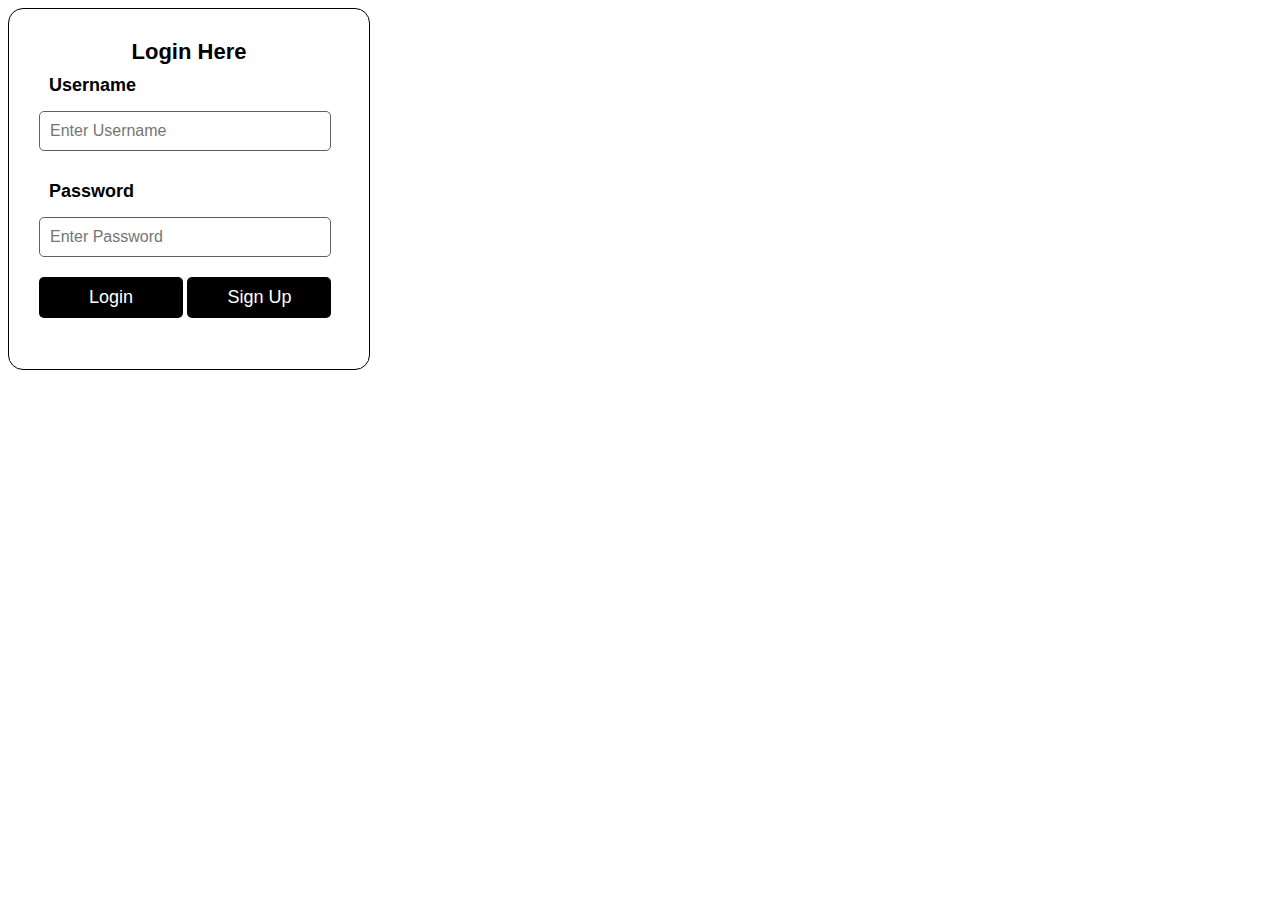
<file: loginform.html>
<!DOCTYPE html>
<html lang="en">
  <head>
    <meta charset="UTF-8" />
    <meta http-equiv="X-UA-Compatible" content="IE=edge" />
    <meta name="viewport" content="width=device-width, initial-scale=1.0" />
    <title>Login Form</title>
    <link rel="stylesheet" type="text/css" href="loginform.css" />
  </head>

  <body>
    <div class="login-box">
      <h3 class="login-here">Login Here</h3>
      <form>
        <div>
          <p class="username-password">Username</p>
          <input type="text" class="username" placeholder="Enter Username" />
        </div>

        <div>
          <p class="username-password">Password</p>

          <input
            type="password"
            class="password"
            placeholder="Enter Password"
          />
        </div>

        <div>
          <button type="submit" class="login-button">Login</button>
          <button type="submit" class="login-button">Sign Up</button>
        </div>
      </form>
    </div>
  </body>
</html>
</file>
<file: loginform.css>
p {
  margin-top: 0px;
  margin-bottom: 0px;
}

h3 {
  margin-top: 0px;
  margin-bottom: 0px;
}

.login-box {
  width: 300px;
  height: 300px;
  background: white;
  color: balck;
  padding: 30px 30px;
  border-color: black;
  border-width: 1px;
  border-style: solid;
  border-radius: 15px;
  font-family: arial;
}

.login-here {
  text-align: center;
  font-size: 22px;
}

.username-password {
  font-size: 18px;
  font-weight: bold;
  margin-bottom: 5px;
  padding: 10px;
}

.username,
.password {
  width: 90%;
  padding: 10px;
  border-style: solid;
  border-color: rgb(96, 96, 96);
  background: transparent;
  margin-bottom: 20px;
  font-size: 16px;
  border-radius: 5px;
  border-width: 1px;
}

.login-button {
  background: black;
  color: white;
  border: none;
  width: 48%;
  padding: 10px;
  font-size: 18px;
  border-radius: 5px;
  cursor: pointer;
  transition: 0.3s ease;
}

.login-button:hover {
  background: gray;
  color: black;
}
</file>
